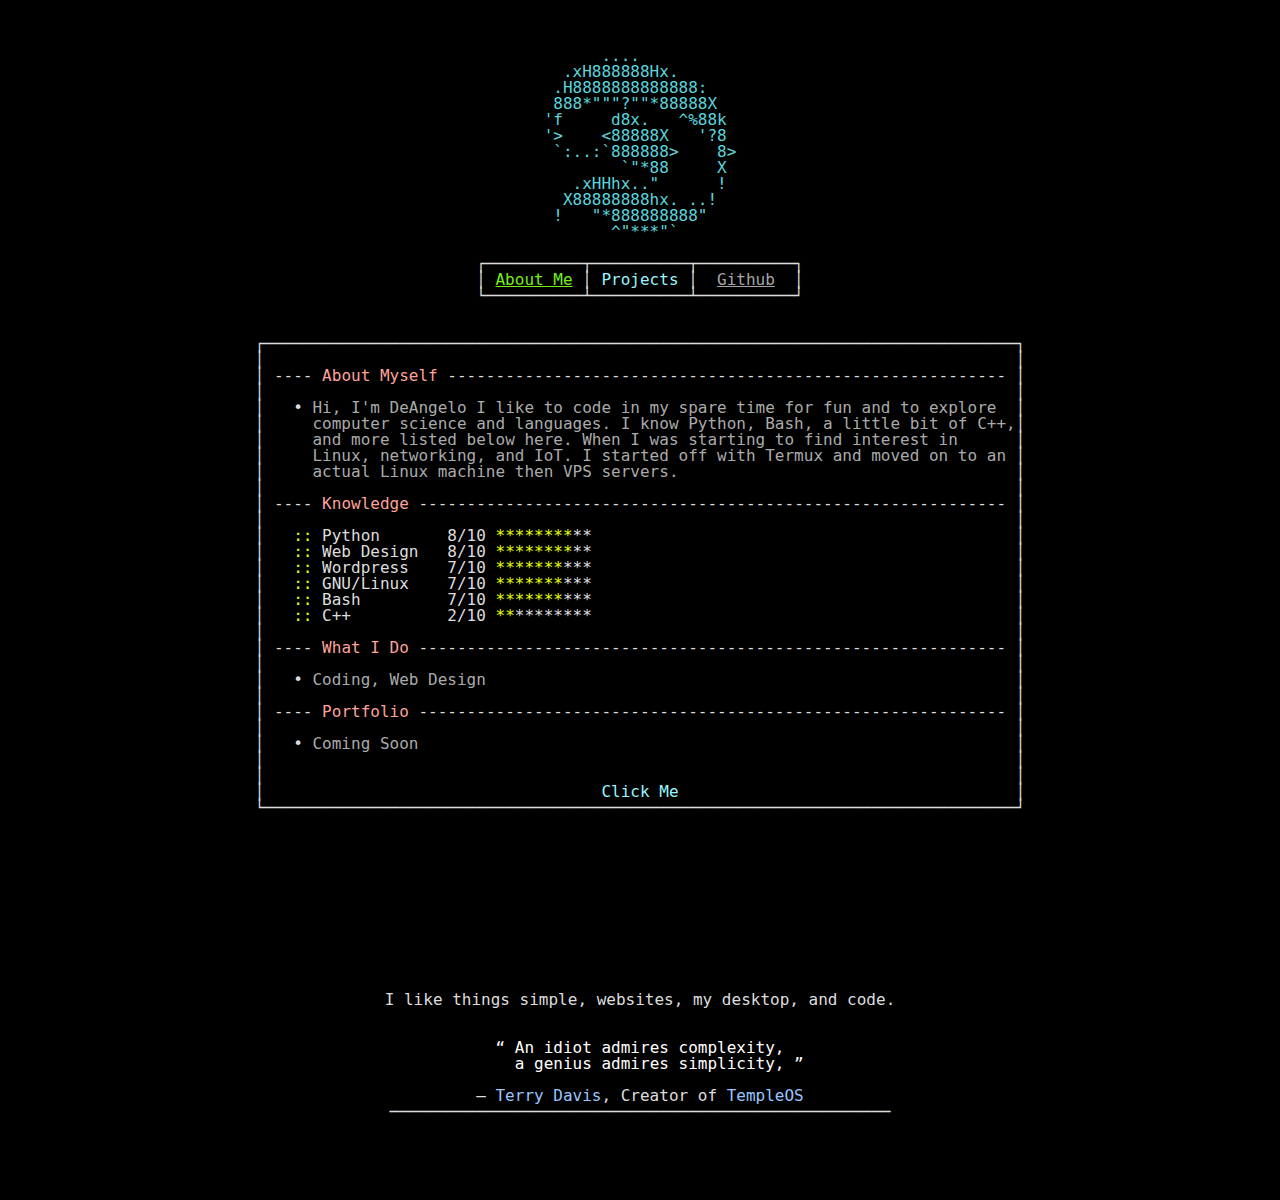
<file: website/index.html>
<!--
      ___       ___       ___       ___       ___       ___       ___       ___       ___   
     /\  \     /\  \     /\  \     /\  \     /\  \     /\  \     /\__\     /\  \     /\  \  
    /::\  \   /::\  \   /::\  \    \:\  \   /::\  \   /::\  \   /:/  /    _\:\  \   /::\  \ 
   /::\:\__\ /:/\:\__\ /::\:\__\   /::\__\ /::\:\__\ /:/\:\__\ /:/__/    /\/::\__\ /:/\:\__\
   \/\::/  / \:\/:/  / \;:::/  /  /:/\/__/ \/\:\/__/ \:\/:/  / \:\  \    \::/\/__/ \:\/:/  /
      \/__/   \::/  /   |:\/__/   \/__/       \/__/   \::/  /   \:\__\    \:\__\    \::/  / 
               \/__/     \|__|                         \/__/     \/__/     \/__/     \/__/  
            Inspired by netspooky[at]n0.lol
-->

<!--
 so i dont forget; cool idea to make boxes showin my interests and about and
  knowledge, sort of floating with effects and star symbols below them from coolsymbol
  ┌──┐
  │  │  ┌──┐
  └──┘  │  │
        └──┘
   ┌──┐  ┌──┐
   │  │  │  │
   └──┘  └──┘-->
<!DOCTYPE html>
<html lang="en">
<head>
   <link rel="icon" type="image/x-icon" href="./favicon.ico">
   <link rel="stylesheet" href="style.css">
   <meta charset="utf-8">
   <meta name="viewport" content="width=device-width, initial-scale=1.0">
   <script src="./scripts/title.js"></script>
   <title>DeAngelo's Portfolio</title> <!-- Animated Title, use regular title if js disabled -->
   <!--<img src="" width="1" height="1">-->
</head>
<body><center>
   <div style="display: inline-block; text-align: center;"><pre><header>
<bb>      ....          </bb>
<bb>  .xH888888Hx.      </bb>
<bb> .H8888888888888:   </bb>
<bb> 888*"""?""*88888X  </bb>
<bb>'f     d8x.   ^%88k </bb>
<bb>'>    <88888X   '?8 </bb>
<bb> `:..:`888888>    8></bb>
<bb>        `"*88     X </bb>
<bb>   .xHHhx.."      ! </bb>
<bb>  X88888888hx. ..!  </bb>
<bb> !   "*888888888"   </bb>
<bb>       ^"***"`      </bb>

┌──────────┬──────────┬──────────┐
│ <a href="./index.html"><iky class="underline">About Me</iky></a> │ <lb>Projects</lb> │  <a href="https://github.com/DeAngelo-png"><gr1 class="underline">Github</gr1></a>  │
└──────────┴──────────┴──────────┘
</header>

┌──────────────────────────────────────────────────────────────────────────────┐
│                                                                              │
│ ---- <y>About Myself</y> ---------------------------------------------------------- │
│                                                                              │
│   • <gry>Hi, I'm DeAngelo I like to code in my spare time for fun and to explore</gry>  │
│     <gry>computer science and languages. I know Python, Bash, a little bit of C++,</gry>│
│     <gry>and more listed below here. When I was starting to find interest in</gry>      │
│     <gry>Linux, networking, and IoT. I started off with Termux and moved on to an</gry> │
│     <gry>actual Linux machine then VPS servers.</gry>                                   │
│                                                                              │
│ ---- <y>Knowledge</y> ------------------------------------------------------------- │
│                                                                              │
│   <ly>::</ly> Python       8/10 <ly>********</ly>**                                            │
│   <ly>::</ly> Web Design   8/10 <ly>********</ly>**                                            │
│   <ly>::</ly> Wordpress    7/10 <ly>*******</ly>***                                            │
│   <ly>::</ly> GNU/Linux    7/10 <ly>*******</ly>***                                            │
│   <ly>::</ly> Bash         7/10 <ly>*******</ly>***                                            │
│   <ly>::</ly> C++          2/10 <ly>**</ly>********                                            │
│                                                                              │
│ ---- <y>What I Do</y> ------------------------------------------------------------- │
│                                                                              │
│   • <gry>Coding, Web Design</gry>                                                       │
│                                                                              │
│ ---- <y>Portfolio</y> ------------------------------------------------------------- │
│                                                                              │
│   • <gry>Coming Soon</gry>                                                              │
│                                                                              │
│                                                                              │
│                                   <a href="./driftlol"><lb>Click Me</lb></a>                                   │
└──────────────────────────────────────────────────────────────────────────────┘
&nbsp;
&nbsp;
&nbsp;
&nbsp;
&nbsp;
&nbsp;
&nbsp;
&nbsp;
</body>
<footer>
<pre>
I like things simple, websites, my desktop, and code.


<a href="https://www.goodreads.com/quotes/10480697-an-idiot-admires-complexity-a-genius-admires-simplicity-a-physicist"><wht>“ An idiot admires complexity,
    a genius admires simplicity, ”<wht></a>

― <a href="https://en.wikipedia.org/wiki/TempleOS">Terry Davis</a>, Creator of <a href="https://templeos.org/">TempleOS</a>
────────────────────────────────────────────────────
</pre>
</footer>
</center>
</html>
</file>
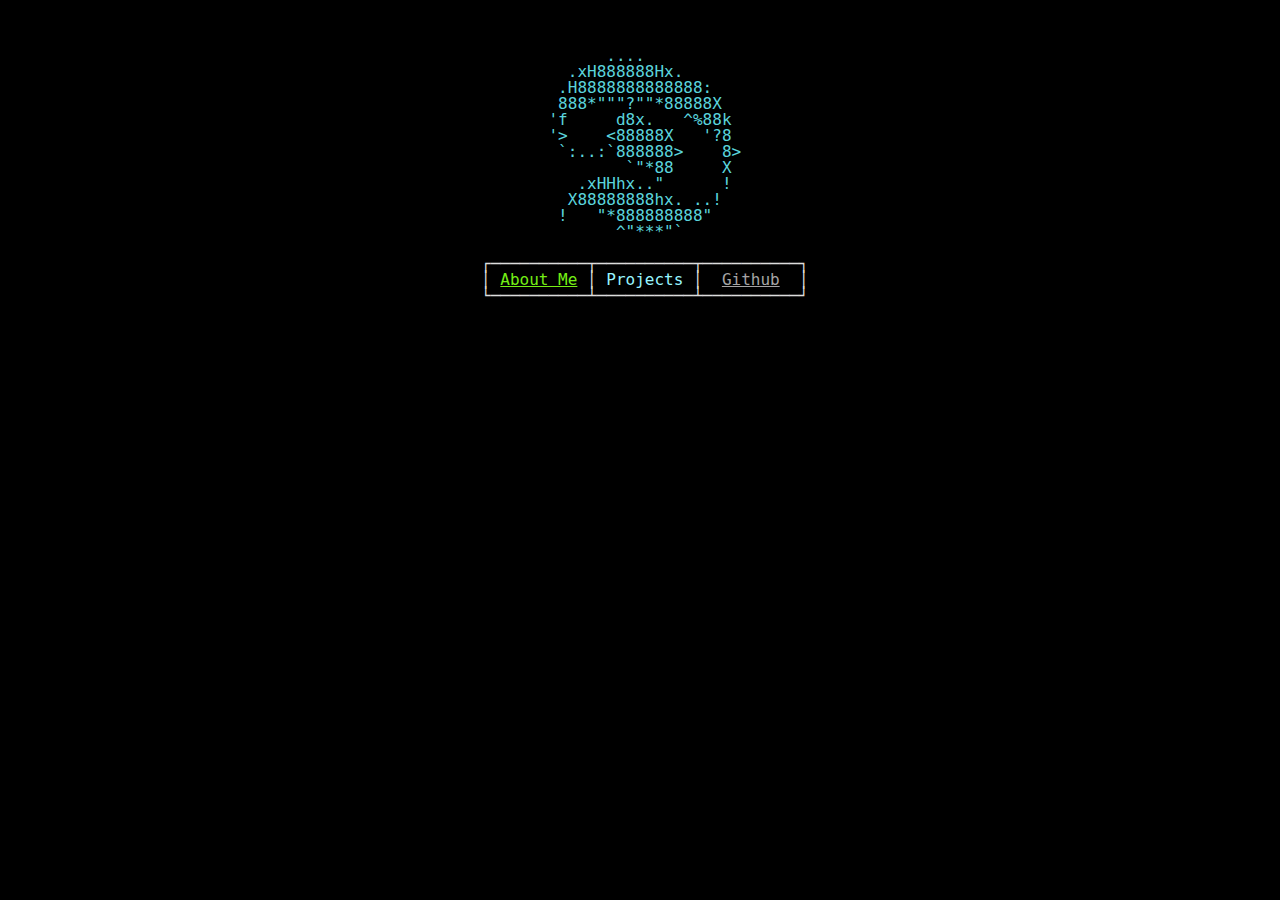
<file: website/projects.html>
<!DOCTYPE html>
<html lang="en">
<head>
	<link rel="icon" type="image/x-icon" href="./favicon.ico">
	<link rel="stylesheet" href="style.css">
	<meta charset="utf-8">
	<meta name="viewport" content="width=device-width, initial-scale=1.0">
	<script src="./scripts/title.js"></script>
	<title>DeAngelo's Portfolio</title> <!-- Animated Title, use regular title if js disabled -->
	<!--<img src="" width="1" height="1">-->
</head>
<body><center>
    <div style="display: inline-block; text-align: center;"><pre><header>
 <bb>      ....          </bb>
 <bb>  .xH888888Hx.      </bb>
 <bb> .H8888888888888:   </bb>
 <bb> 888*"""?""*88888X  </bb>
 <bb>'f     d8x.   ^%88k </bb>
 <bb>'>    <88888X   '?8 </bb>
 <bb> `:..:`888888>    8></bb>
 <bb>        `"*88     X </bb>
 <bb>   .xHHhx.."      ! </bb>
 <bb>  X88888888hx. ..!  </bb>
 <bb> !   "*888888888"   </bb>
 <bb>       ^"***"`      </bb>
 
 ┌──────────┬──────────┬──────────┐
 │ <a href="./index.html"><iky class="underline">About Me</iky></a> │ <lb>Projects</lb> │  <a href="https://github.com/DeAngelo-png"><gr1 class="underline">Github</gr1></a>  │
 └──────────┴──────────┴──────────┘
</header>
</file>
<file: website/style.css>
/* Backgound color*/
body {
  color: #dddddd;
  background-color: #000000; 
  font-size: 16px;
  line-height: 16px;
  margin: 0 auto;
  padding: 1em 0 1em 0;
}

/* Cursor */
body {
  cursor: url('./media/cursor.png'), auto;
}

/* Adjust layout for smaller screens */
@media only screen and (max-width: 1000px) { /* Highest */
  body {
      padding: 0.5em;
      transition: padding 0.3s ease; /* Smooth transition for padding */
  }
  pre {
      font-size: 15px;
      line-height: 15px;
      transition: font-size 0.3s ease, line-height 0.3s ease; /* Smooth transitions for font size and line height */
  }
}

@media only screen and (max-width: 800px) {
  body {
      padding: 0.5em;
      transition: padding 0.3s ease; /* Smooth transition for padding */
  }
  pre {
      font-size: 14px;
      line-height: 14px;
      transition: font-size 0.3s ease, line-height 0.3s ease; /* Smooth transitions for font size and line height */
  }
}
@media only screen and (max-width: 700px) {
  body {
      padding: 0.5em;
  }
  pre {
      font-size: 10px;
      line-height: 10px;
  }
}
@media only screen and (max-width: 500px) {
  body {
      padding: 0.5em;
  }
  pre {
      font-size: 8px;
      line-height: 8px;
  }
}

@media only screen and (max-width: 450px) { /* Lowest */
  body {
      padding: 0.5em;
  }
  pre {
      font-size: 7px;
      line-height: 7px;
  }
}

/* Colorsheet */
pre { font-family:"TopazPlus", "Lucida Console", "monospace", "Monaco"; }
  a { color: #98c5ff; text-decoration: none; }
iky { color: #74ee15; }
  y { color: #ffa298; }
 or { color: #ffa600; }
 ly { color: #e5ff00; }
  w { color: #ffffff; }
 gr { color: #87b44b; }
  r { color: #f22525; }
pnk { color: #f4b6e5; }
 bb { color: #5bd4dc; }
 lb { color: #98f5ff; }
prp { color: #8374c5; }
  l { color: #c5c8c6; }
 lg { color: #9de9a9; }
wht { color: #ffffff; }
gry { color: #aaaaaa; }
gr1 { color: #a5a4a4; }
gr2 { color: #999999; }
gr3 { color: #666666; }
gr4 { color: #505050; }

/* Underline */
.underline {
  text-decoration: underline;
}
</file>
